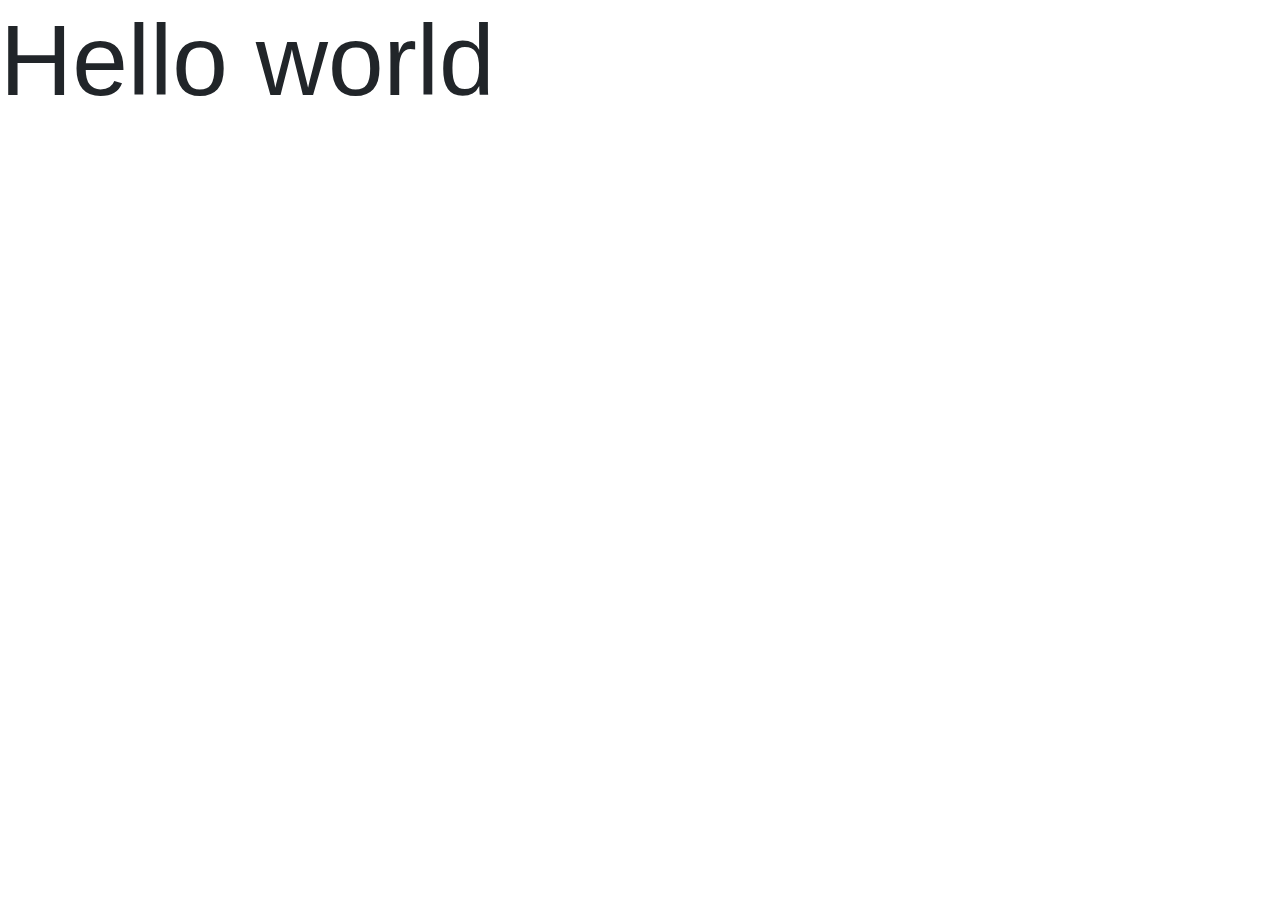
<file: practice.html>
<!doctype html>
<html lang="en">
  <head>
    <title>Title</title>
    <!-- Required meta tags -->
    <meta charset="utf-8">
    <meta name="viewport" content="width=device-width, initial-scale=1, shrink-to-fit=no">

    <!-- Bootstrap CSS -->
    <link rel="stylesheet" href="https://stackpath.bootstrapcdn.com/bootstrap/4.3.1/css/bootstrap.min.css" integrity="sha384-ggOyR0iXCbMQv3Xipma34MD+dH/1fQ784/j6cY/iJTQUOhcWr7x9JvoRxT2MZw1T" crossorigin="anonymous">

    <style>
      
      h1 {font-size: 100px;}

      @media (max-width: 900px){
        h1{
          font-size:200px;
          color: red;
        }
      }
      

      .red{background-color: red;}
      .Yellow{background-color: yellow;}
      .Blue{background-color: blue;}
    </style>
  </head>
  <body>
      
    <!-- Optional JavaScript -->
    <!-- jQuery first, then Popper.js, then Bootstrap JS -->
    <script src="https://code.jquery.com/jquery-3.3.1.slim.min.js" integrity="sha384-q8i/X+965DzO0rT7abK41JStQIAqVgRVzpbzo5smXKp4YfRvH+8abtTE1Pi6jizo" crossorigin="anonymous"></script>
    <script src="https://cdnjs.cloudflare.com/ajax/libs/popper.js/1.14.7/umd/popper.min.js" integrity="sha384-UO2eT0CpHqdSJQ6hJty5KVphtPhzWj9WO1clHTMGa3JDZwrnQq4sF86dIHNDz0W1" crossorigin="anonymous"></script>
    <script src="https://stackpath.bootstrapcdn.com/bootstrap/4.3.1/js/bootstrap.min.js" integrity="sha384-JjSmVgyd0p3pXB1rRibZUAYoIIy6OrQ6VrjIEaFf/nJGzIxFDsf4x0xIM+B07jRM" crossorigin="anonymous"></script>

    <h1>Hello world</h1>
  </body>
</html>
</file>
